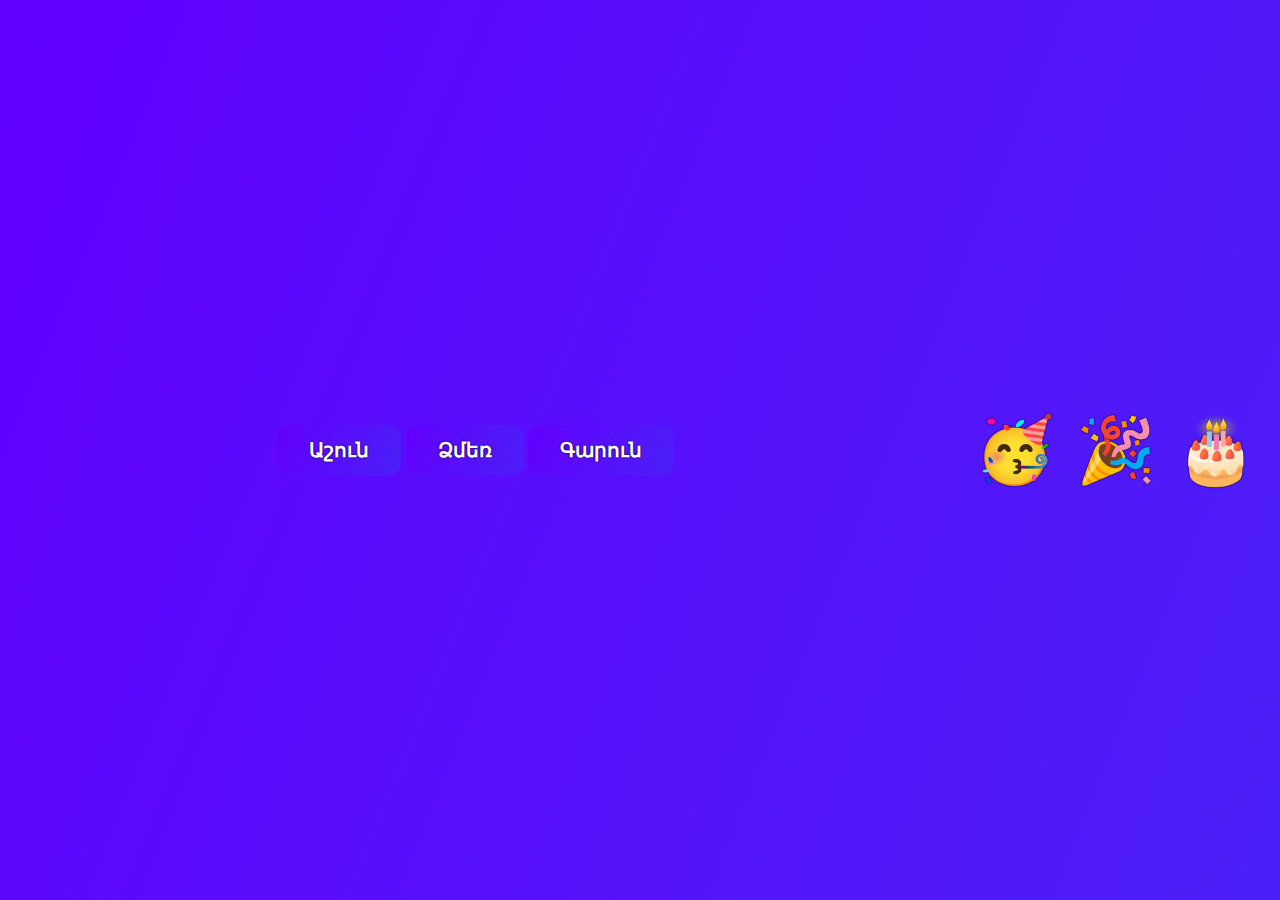
<file: index.html>
<!DOCTYPE html>
<html lang="hy" >
<head>
  <meta charset="UTF-8">
  <title>alertProjs</title>
  <link rel="stylesheet" href="./style.css">
</head>
<body>
	<div class="container">
      <div id="countdown">
				<h1 id="headline">Հետհաշվարկ մինչև ամառ☀️</h1>
        <ul>
					<li><span id="weeks"></span>շաբաթ</li>
          <li><span id="days"></span>օր</li>
          <li><span id="hours"></span>ժամ</li>
          <li><span id="minutes"></span>րոպե</li>
          <li><span id="seconds"></span>վայրկյան</li>
          <li><span id="mseconds"></span>միլիվայրկյան</li>
        </ul>
      </div>
		<a href="./seasons/autumn.html" class="myButton">Աշուն</a>
		<a href="./seasons/winter.html" class="myButton">Ձմեռ</a>
		<a href="./seasons/spring.html" class="myButton">Գարուն</a>
	</div>
      <div id="content" class="emoji">
        <span>🥳</span>
        <span>🎉</span>
        <span>🎂</span>
		 </div>
</body>
	 	   <script  src="./script.js"></script>
</html>
</file>
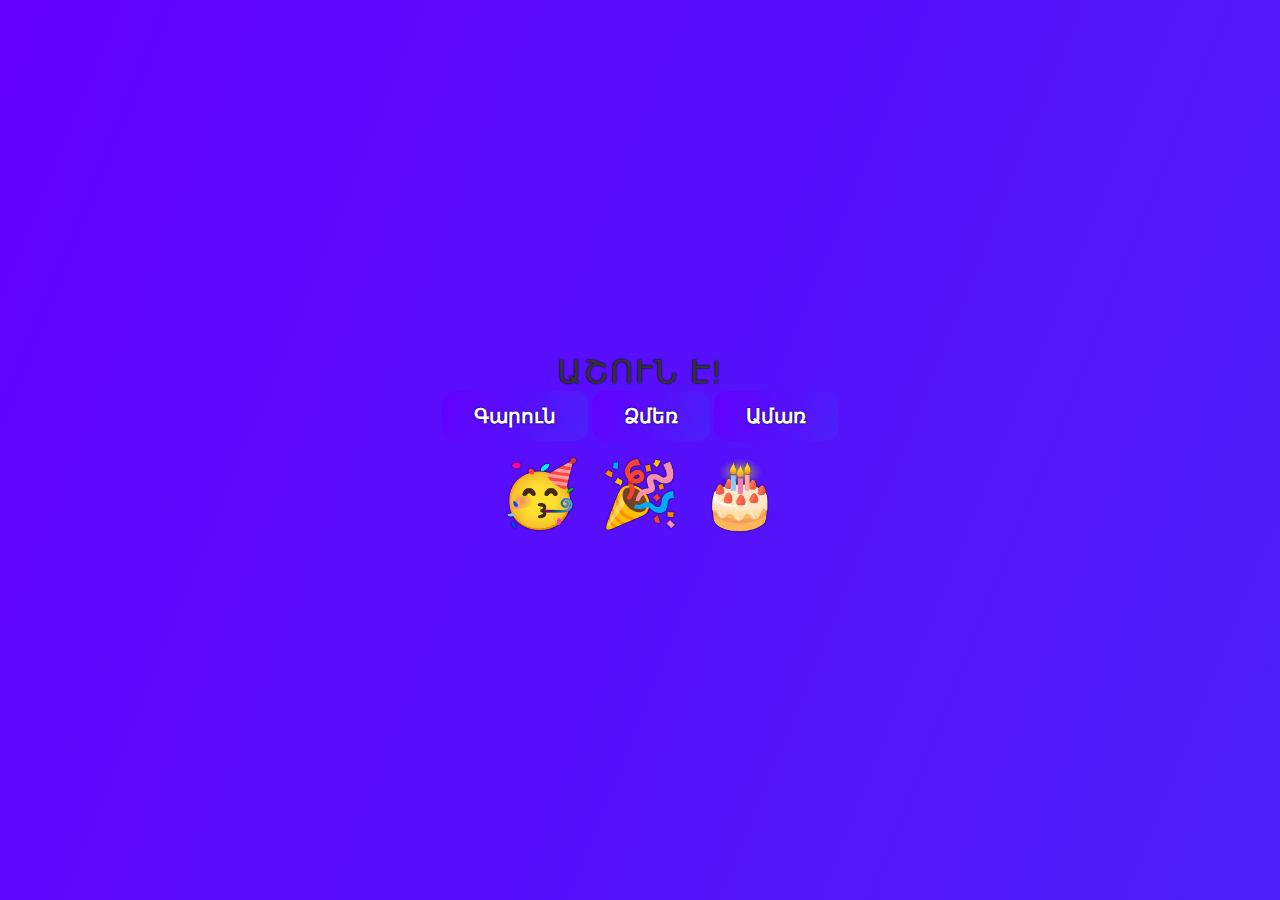
<file: seasons/autumn.html>
<!DOCTYPE html>
<html lang="hy" >
<head>
  <meta charset="UTF-8">
  <title>alertProjs</title>
  <link rel="stylesheet" href="../style.css">
</head>
<body>
	<div class="container">
      <h1 id="headline">Հետհաշվարկ մինչև աշուն☔</h1>
      <div id="countdown">
        <ul>
					<li><span id="weeks"></span>շաբաթ</li>
          <li><span id="days"></span>օր</li>
          <li><span id="hours"></span>ժամ</li>
          <li><span id="minutes"></span>րոպե</li>․
          <li><span id="seconds"></span>վայրկյան</li>
          <li><span id="mseconds"></span>միլիվայրկյան</li>
        </ul>
      </div>
		<a href="./spring.html" class="myButton">Գարուն</a>
    <a href="./winter.html" class="myButton">Ձմեռ</a>
    <a href="../index.html" class="myButton">Ամառ</a>
     <div id="content" class="emoji">
        <span>🥳</span>
        <span>🎉</span>
        <span>🎂</span>
		 </div>
	</div>
</body>
	 	   <script  src="./autumn.js"></script>
</html>
</file>
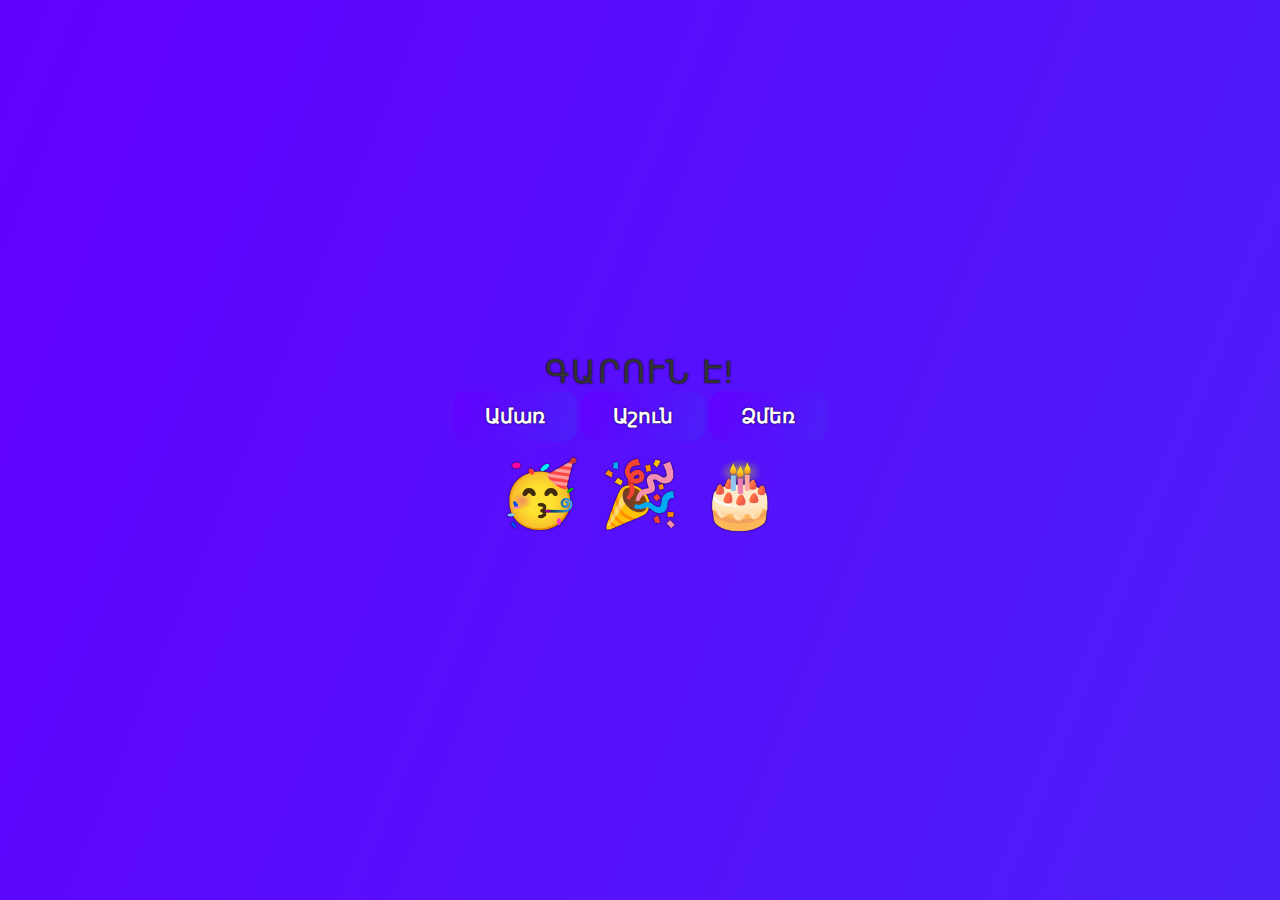
<file: seasons/spring.html>
<!DOCTYPE html>
<html lang="hy" >
<head>
  <meta charset="UTF-8">
  <title>alertProjs</title>
  <link rel="stylesheet" href="../style.css">
</head>
<body>
	<div class="container">
      <h1 id="headline">Հետհաշվարկ մինչև գարուն🌷</h1>
      <div id="countdown">
        <ul>
					<li><span id="weeks"></span>շաբաթ</li>
          <li><span id="days"></span>օր</li>
          <li><span id="hours"></span>ժամ</li>
          <li><span id="minutes"></span>րոպե</li>
          <li><span id="seconds"></span>վայրկյան</li>
          <li><span id="mseconds"></span>միլիվայրկյան</li>
        </ul>
      </div>
		<a href="../index.html" class="myButton">Ամառ</a>
		<a href="./autumn.html" class="myButton">Աշուն</a>
		<a href="./winter.html" class="myButton">Ձմեռ</a>
      <div id="content" class="emoji">
        <span>🥳</span>
        <span>🎉</span>
        <span>🎂</span>
		 </div>
	</div>
</body>
	 	   <script  src="./spring.js"></script>
</html>
</file>
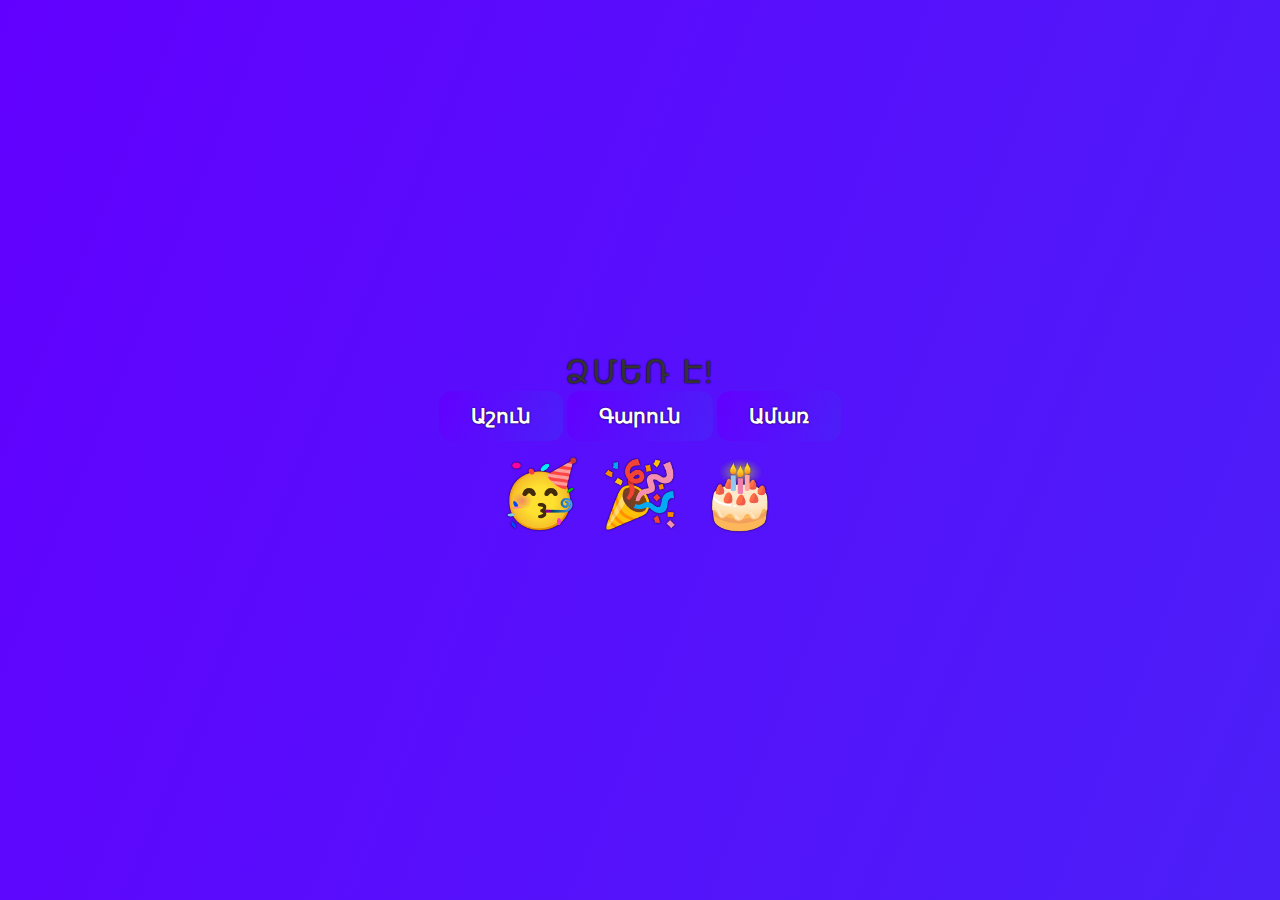
<file: seasons/winter.html>
<!DOCTYPE html>
<html lang="hy" >
<head>
  <meta charset="UTF-8">
  <title>alertProjs</title>
  <link rel="stylesheet" href="../style.css">
</head>
<body>
	<div class="container">
      <h1 id="headline">Հետհաշվարկ մինչև ձմեռ❄</h1>
      <div id="countdown">
        <ul>
					<li><span id="weeks"></span>շաբաթ</li>
          <li><span id="days"></span>օր</li>
          <li><span id="hours"></span>ժամ</li>
          <li><span id="minutes"></span>րոպե</li>․
          <li><span id="seconds"></span>վայրկյան</li>
          <li><span id="mseconds"></span>միլիվայրկյան</li>
        </ul>
      </div>
			<a href="./autumn.html" class="myButton">Աշուն</a>
			<a href="./spring.html" class="myButton">Գարուն</a>
			<a href="../index.html" class="myButton">Ամառ</a>
      <div id="content" class="emoji">
        <span>🥳</span>
        <span>🎉</span>
        <span>🎂</span>
		 </div>
	</div>
</body>
	 	   <script  src="./winter.js"></script>
</html>
</file>
<file: style.css>
* {
  box-sizing: border-box;
  margin: 0;
  padding: 0;
}

html, body {
  height: 100%;
  margin: 0;
}

.myButton {
	background: linear-gradient(112deg, #6200ff, #1f5dea, #e81d1d, #4b1fdb, #f5ff00, #f2b100, #d65c5c);
	background-size: 1800% 1800%;

	-webkit-animation: rainbow 18s ease infinite;
	-z-animation: rainbow 22s ease infinite;
	-o-animation: rainbow 22s ease infinite;
	animation: rainbow 22s ease infinite;
  align-items: flex-end;
	border-radius:13px;
  top:10000px;
	display:inline-block;
	cursor:pointer;
	color:#ffffff;
	font-size:20px;
	font-weight:bold;
	padding:13px 32px;
	text-decoration:none;
}
.myButton:hover {
	filter: brightness(75%);
}
.myButton:active {
	position:relative;
	top:1px;
}


body {
  align-items: center;
  display: flex;
  font-family: -apple-system, 
  BlinkMacSystemFont, 
  "Segoe UI", 
  Roboto, 
  Oxygen-Sans, 
  Ubuntu, 
  Cantarell, 
  "Helvetica Neue", 
  sans-serif;
  text-shadow: black 0 0 2px;
	height: 100%;
	width: 100%;
	position: absolute;
	background: linear-gradient(112deg, #6200ff, #1f5dea, #e81d1d, #4b1fdb, #f5ff00, #f2b100, #d65c5c);
	background-size: 1800% 1800%;

	-webkit-animation: rainbow 18s ease infinite;
	-z-animation: rainbow 22s ease infinite;
	-o-animation: rainbow 22s ease infinite;
	animation: rainbow 22s ease infinite;
}

@-webkit-keyframes rainbow {
    0%{background-position:0% 82%}
    50%{background-position:100% 19%}
    100%{background-position:0% 82%}
}
@-moz-keyframes rainbow {
    0%{background-position:0% 82%}
    50%{background-position:100% 19%}
    100%{background-position:0% 82%}
}
@-o-keyframes rainbow {
    0%{background-position:0% 82%}
    50%{background-position:100% 19%}
    100%{background-position:0% 82%}
}
@keyframes rainbow { 
    0%{background-position:0% 82%}
    50%{background-position:100% 19%}
    100%{background-position:0% 82%}
	}

@font-face {
  font-family: 'emoji';
  src: url('emojione-svg.woff2')
  format('woff2');
}

.container {
  color: #333;
  margin: 0 auto;
  text-align: center;
}

h1 {
  font-weight: normal;
  letter-spacing: .125rem;
  text-transform: uppercase;
}

li {
  display: inline-block;
  list-style-type: none;
  padding: 1em;
  text-transform: uppercase;
}

li span {
  display: block;
  font-size: 4.5rem;
}

.emoji {
  display: none;
  padding: 1rem;
}

.emoji span {
  font-size: 4rem;
  padding: 0 .5rem;
}

@media all and (max-width: 768px) {
  h1 {
    font-size: 1.5rem;
  }
  
  li {
    font-size: 1.125rem;
    padding: .75rem;
  }
  
  li span {
    font-size: 3.375rem;
  }
}
</file>
